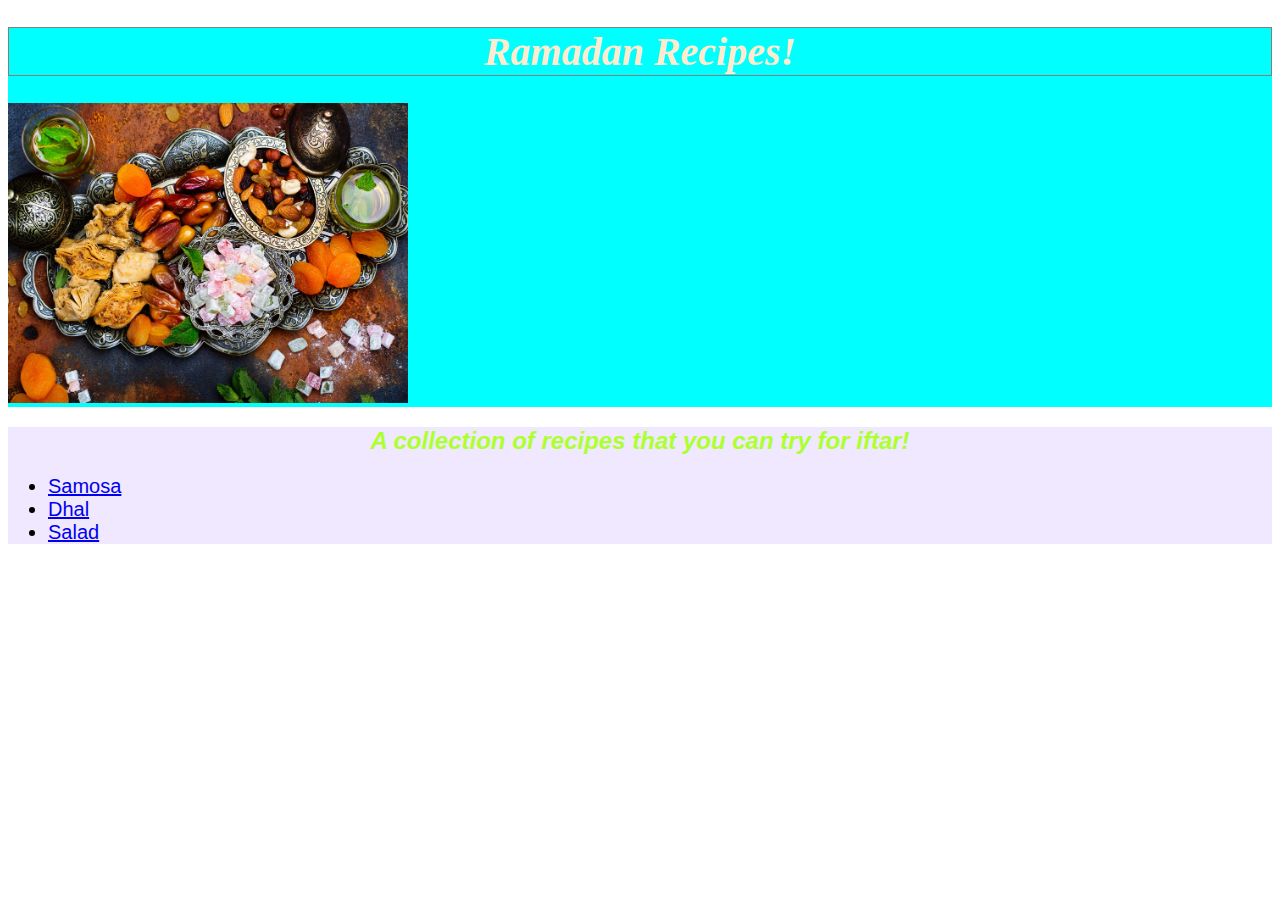
<file: index.html>
<!DOCTYPE html>
<html lang="en">
  <head>
    <meta charset="UTF-8" />
    <title>Ramadan Season 2022</title>
    <link rel="stylesheet" href="style.css" />
  </head>

  <body>
    <header class="header">
      <h1 class="header__title">Ramadan Recipes!</h1>
      <img
        class="header__banner"
        src="img/iftar.jpg"
        alt="The sky just after sunset and the top of a mosque"
      />
    </header>
    <div class="recipes-collection">
      <h2 class="recipes-collection__title">
        A collection of recipes that you can try for iftar!
      </h2>
      <ul class="recipes-collection__list">
        <li><a href="recipes/samosa.html">Samosa</a></li>
        <li><a href="recipes/dhal.html">Dhal</a></li>
        <li><a href="recipes/salad.html">Salad</a></li>
      </ul>
    </div>
  </body>
</html>
</file>
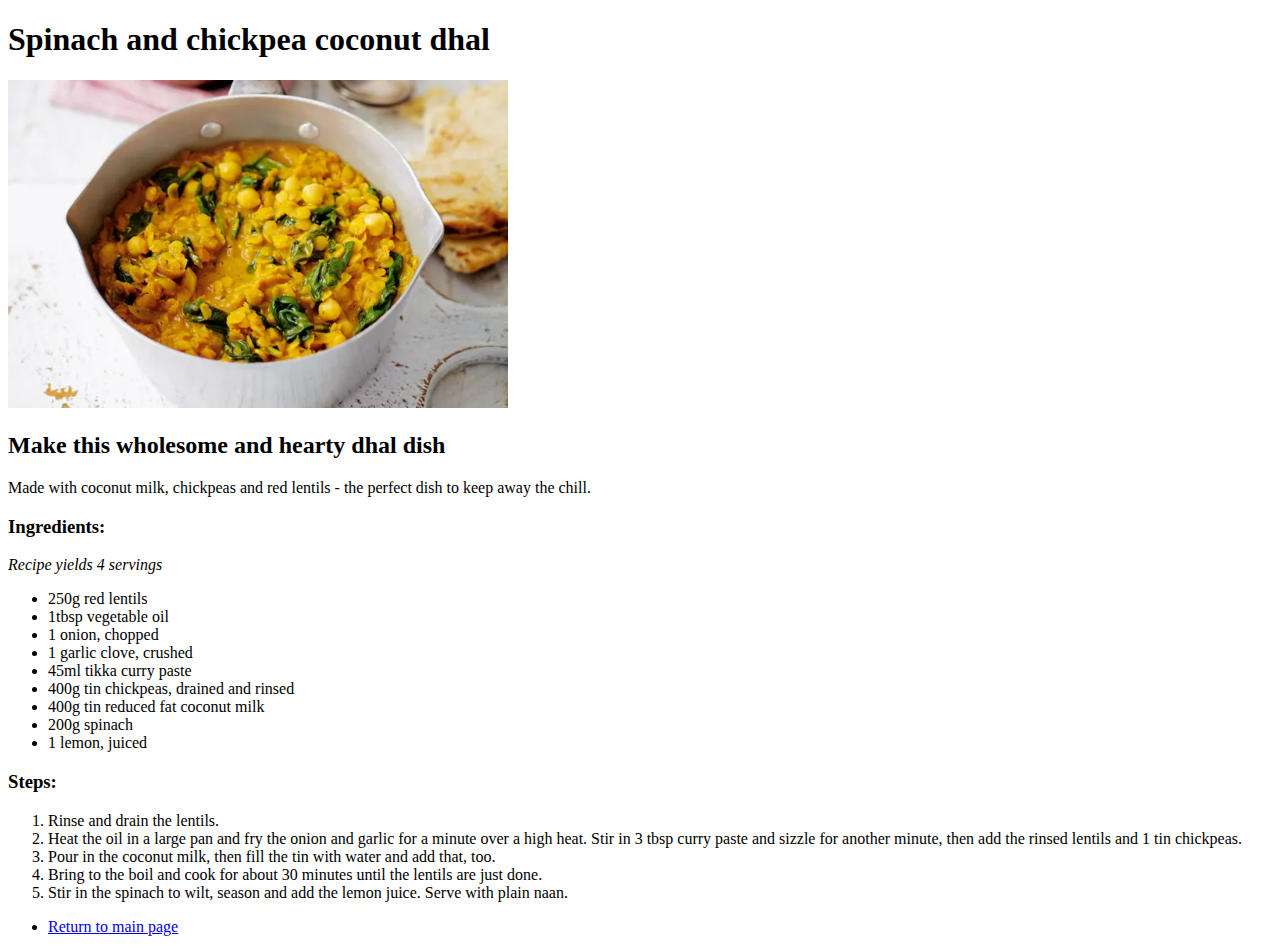
<file: recipes/dhal.html>
<!DOCTYPE html>
<html lang="en">
  <head>
    <meta charset="UTF-8" />
    <title>Dhal</title>
  </head>

  <body>
    <!--                     Header                          -->

    <h1 class="top">Spinach and chickpea coconut dhal</h1>
    <img
      width="500"
      px
      src="../img/dhal.webp"
      alt="A dhal dish with Spinach and Chickpea"
    />

    <!--                      Description                     -->

    <h2>Make this wholesome and hearty dhal dish</h2>
    <p>
      Made with coconut milk, chickpeas and red lentils - the perfect dish to
      keep away the chill.
    </p>

    <!--                  Ingredients                        -->

    <h3>Ingredients:</h3>
    <em>
      <p>Recipe yields 4 servings</p>
    </em>
    <ul>
      <li>250g red lentils</li>
      <li>1tbsp vegetable oil</li>
      <li>1 onion, chopped</li>
      <li>1 garlic clove, crushed</li>
      <li>45ml tikka curry paste</li>
      <li>400g tin chickpeas, drained and rinsed</li>
      <li>400g tin reduced fat coconut milk</li>
      <li>200g spinach</li>
      <li>1 lemon, juiced</li>
    </ul>

    <!--                     Steps                             -->

    <h3>Steps:</h3>
    <ol>
      <li>Rinse and drain the lentils.</li>
      <li>
        Heat the oil in a large pan and fry the onion and garlic for a minute
        over a high heat. Stir in 3 tbsp curry paste and sizzle for another
        minute, then add the rinsed lentils and 1 tin chickpeas.
      </li>
      <li>
        Pour in the coconut milk, then fill the tin with water and add that,
        too.
      </li>
      <li>
        Bring to the boil and cook for about 30 minutes until the lentils are
        just done.
      </li>
      <li>
        Stir in the spinach to wilt, season and add the lemon juice. Serve with
        plain naan.
      </li>
    </ol>

    <!--                            Links                     -->

    <ul>
      <li>
        <a href="../index.html">Return to main page</a>
      </li>
    </ul>
  </body>
</html>
</file>
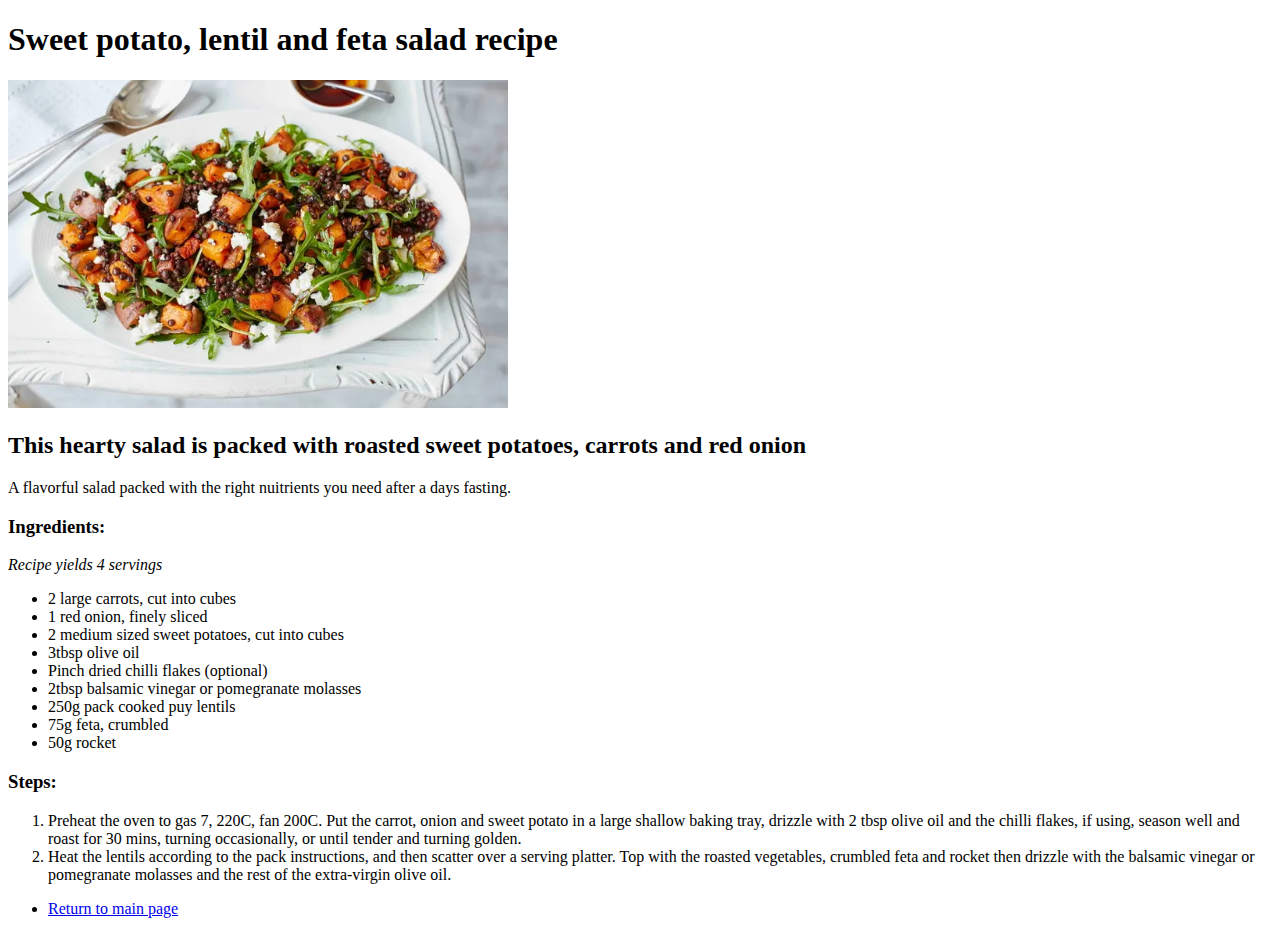
<file: recipes/salad.html>
<!DOCTYPE html>
<html lang="en">
  <head>
    <meta charset="UTF-8" />
    <title>Salad</title>
  </head>

  <body>
    <!--                     Header                          -->

    <h1 class="top">Sweet potato, lentil and feta salad recipe</h1>
    <img
      width="500"
      px
      src="../img/salad.webp"
      alt="Beatiful plated salad with sweet potato, lentil and feta"
    />

    <!--                      Description                     -->

    <h2>This hearty salad is packed with roasted sweet potatoes, carrots and red onion</h2>
    <p>
      A flavorful salad packed with the right nuitrients you need after a days fasting.
    </p>

    <!--                  Ingredients                        -->

    <h3>Ingredients:</h3>
    <em>
      <p>Recipe yields 4 servings</p>
    </em>
    <ul>
      <li>2 large carrots, cut into cubes</li>
      <li>1 red onion, finely sliced</li>
      <li>2 medium sized sweet potatoes, cut into cubes</li>
      <li>3tbsp olive oil</li>
      <li>Pinch dried chilli flakes (optional)</li>
      <li>2tbsp balsamic vinegar or pomegranate molasses</li>
      <li>250g pack cooked puy lentils</li>
      <li>75g feta, crumbled</li>
      <li>50g rocket</li>
    </ul>

    <!--                     Steps                             -->

    <h3>Steps:</h3>
    <ol>
        <li>Preheat the oven to gas 7, 220C, fan 200C. Put the carrot, onion and sweet potato in a large shallow baking tray, drizzle with 2 tbsp olive oil and the chilli flakes, if using, season well and roast for 30 mins, turning occasionally, or until tender and turning golden.</li>
        <li>Heat the lentils according to the pack instructions, and then scatter over a serving platter. Top with the roasted vegetables, crumbled feta and rocket then drizzle with the balsamic vinegar or pomegranate molasses and the rest of the extra-virgin olive oil.</li> 
    </ol>

    <!--                            Links                     -->

    <ul>
      <li>
        <a href="../index.html">Return to main page</a>
      </li>
    </ul>


  </body>
</html>
</file>
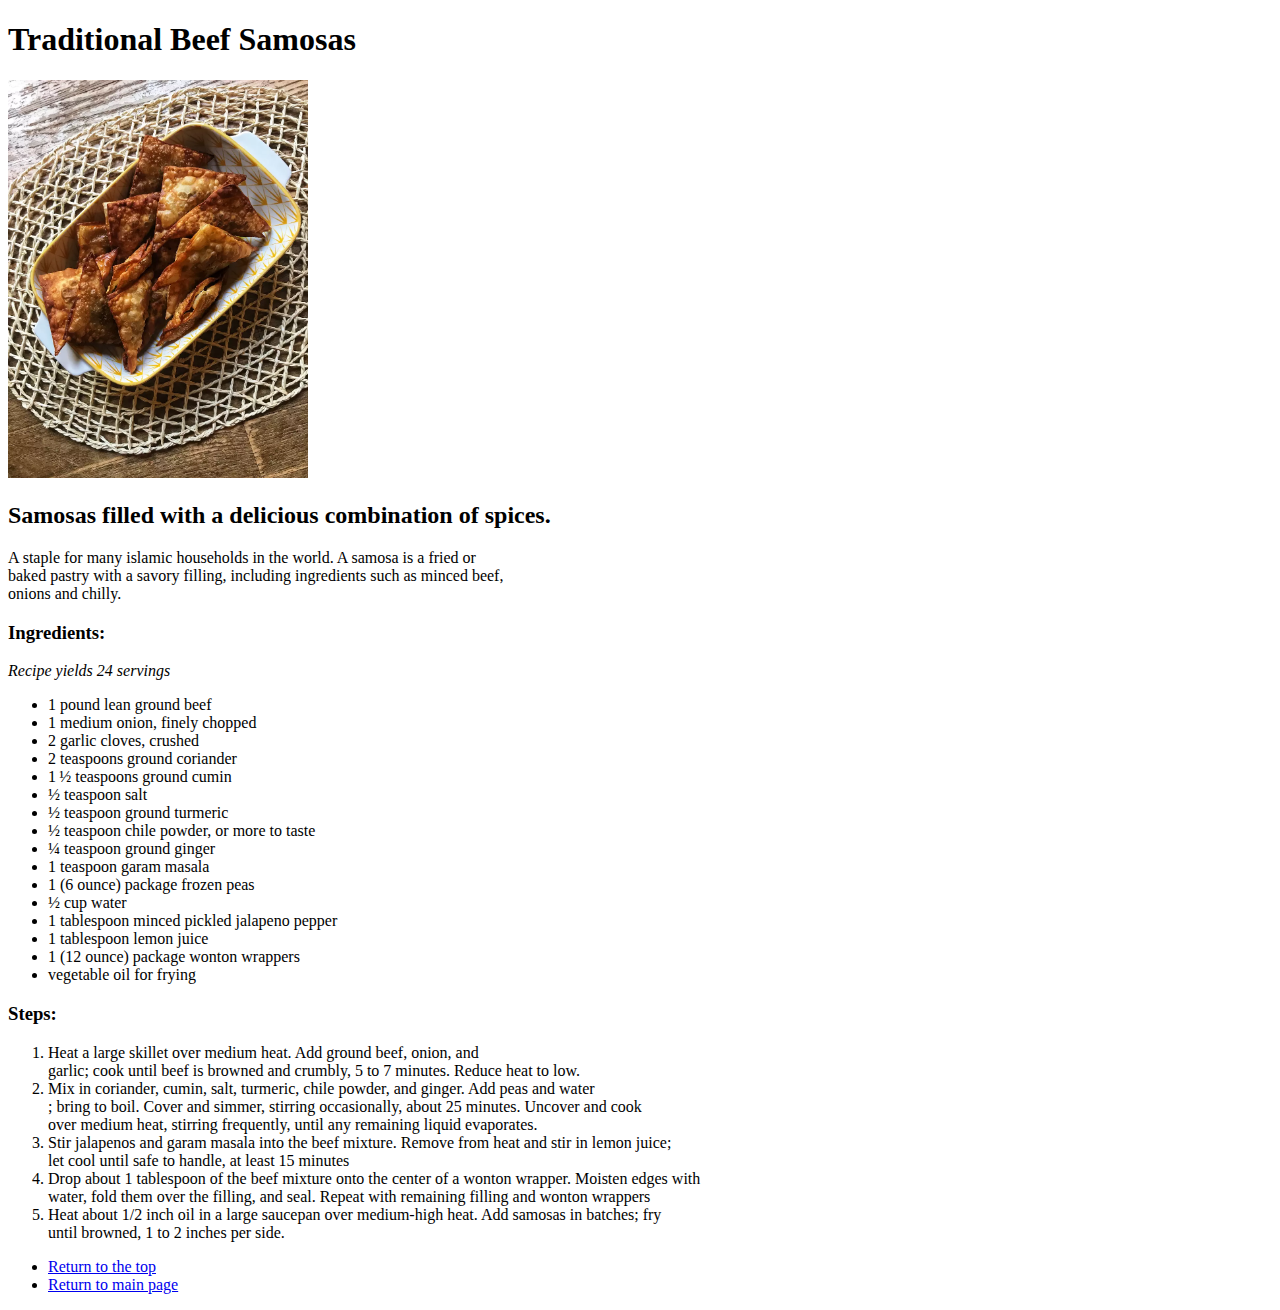
<file: recipes/samosa.html>
<!DOCTYPE html>
<html lang="en">
  <head>
    <meta charset="UTF-8" />
    <title>Samosa</title>
  </head>

  <body>
    <!--                     Header                          -->

    <h1 class="top">Traditional Beef Samosas</h1>
    <img
      width="300"
      px
      src="../img/samosa.webp"
      alt="Fried samosas placed on an 
    oven form for display"
    />

    <!--                      Description                     -->

    <h2>Samosas filled with a delicious combination of spices.</h2>
    <p>
      A staple for many islamic households in the world. A samosa is a fried or
      <br />
      baked pastry with a savory filling, including ingredients such as minced
      beef, <br />
      onions and chilly.
    </p>

    <!--                  Ingredients                        -->

    <h3>Ingredients:</h3>
    <em>
      <p>Recipe yields 24 servings</p>
    </em>
    <ul>
      <li>1 pound lean ground beef</li>
      <li>1 medium onion, finely chopped</li>
      <li>2 garlic cloves, crushed</li>
      <li>2 teaspoons ground coriander</li>
      <li>1 ½ teaspoons ground cumin</li>
      <li>½ teaspoon salt</li>
      <li>½ teaspoon ground turmeric</li>
      <li>½ teaspoon chile powder, or more to taste</li>
      <li>¼ teaspoon ground ginger</li>
      <li>1 teaspoon garam masala</li>
      <li>1 (6 ounce) package frozen peas</li>
      <li>½ cup water</li>
      <li>1 tablespoon minced pickled jalapeno pepper</li>
      <li>1 tablespoon lemon juice</li>
      <li>1 (12 ounce) package wonton wrappers</li>
      <li>vegetable oil for frying</li>
    </ul>

    <!--                     Steps                             -->

    <h3>Steps:</h3>
    <ol>
      <li>
        Heat a large skillet over medium heat. Add ground beef, onion, and
        <br />
        garlic; cook until beef is browned and crumbly, 5 to 7 minutes. Reduce
        heat to low.
      </li>
      <li>
        Mix in coriander, cumin, salt, turmeric, chile powder, and ginger. Add
        peas and water <br />; bring to boil. Cover and simmer, stirring
        occasionally, about 25 minutes. Uncover and cook <br />
        over medium heat, stirring frequently, until any remaining liquid
        evaporates.
      </li>
      <li>
        Stir jalapenos and garam masala into the beef mixture. Remove from heat
        and stir in lemon juice; <br />
        let cool until safe to handle, at least 15 minutes
      </li>
      <li>
        Drop about 1 tablespoon of the beef mixture onto the center of a wonton
        wrapper. Moisten edges with <br />
        water, fold them over the filling, and seal. Repeat with remaining
        filling and wonton wrappers
      </li>
      <li>
        Heat about 1/2 inch oil in a large saucepan over medium-high heat. Add
        samosas in batches; fry <br />
        until browned, 1 to 2 inches per side.
      </li>
    </ol>

    <!--                            Links                     -->

    <ul>
      <li>
        <a href="#top">Return to the top</a>
      </li>
      <li>
        <a href="../index.html">Return to main page</a>
      </li>
    </ul>


  </body>
</html>
</file>
<file: style.css>
.header {
    box-shadow: 2px rgba(0, 0,0,0.2);
    background-color:aqua;
}

.header__title {
    color: blanchedalmond;
    text-align:center;
    font-size: 40px;
    font-style: italic;
    border: 1px solid grey;
}

.header__banner {
    width: 400px;
}

/* recipe collection */

.recipes-collection {
    background-color: rgba(100, 33,255, 0.1);
    font-family:'Segoe UI', Tahoma, Geneva, Verdana, sans-serif;
}

.recipes-collection__title {
    color: greenyellow;
    font-style: italic;
    text-align: center;
}

.recipes-collection__list {
    font-size: 20px;

}

/* recipe */
</file>
